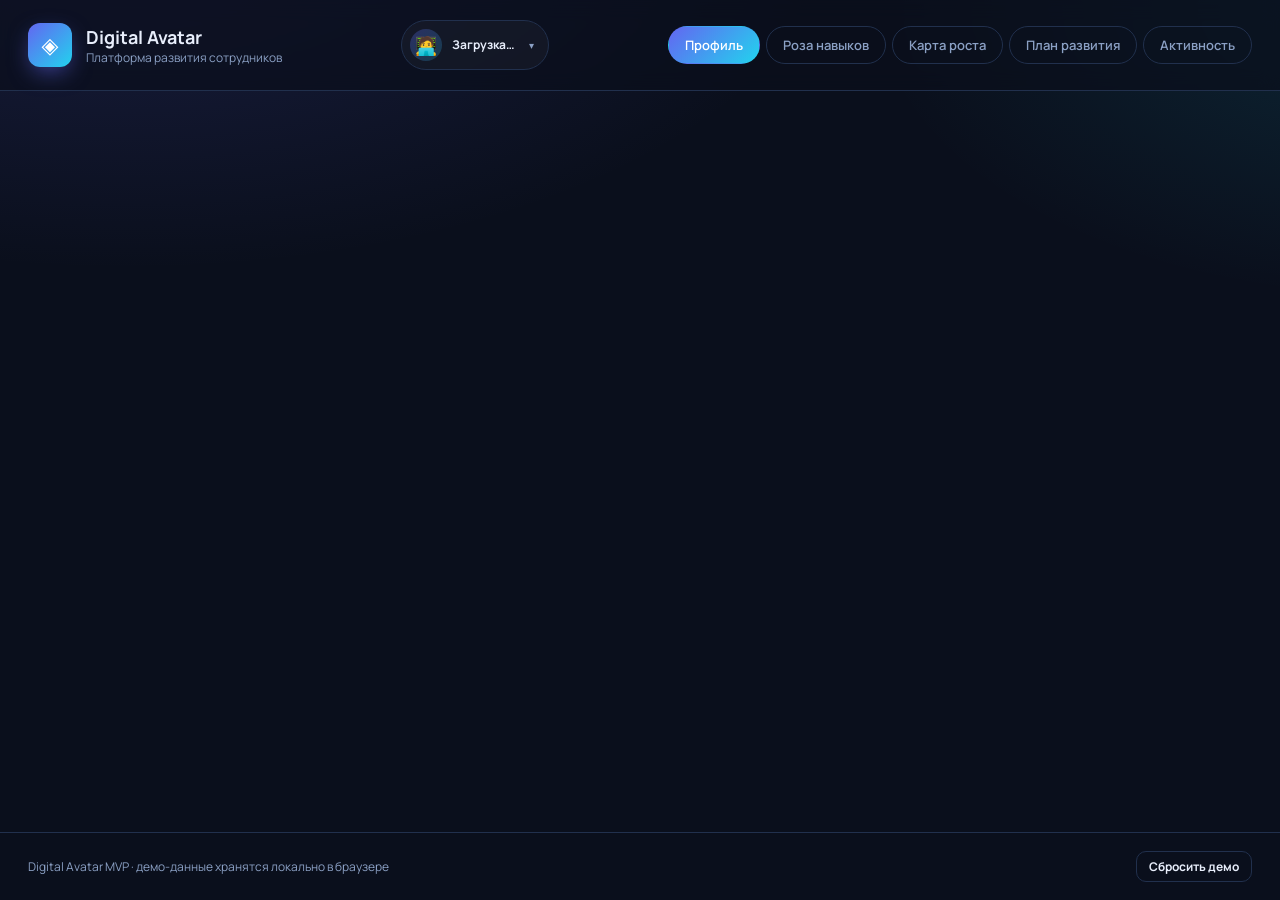
<file: index.html>
<!DOCTYPE html>
<html lang="ru">
<head>
<meta charset="UTF-8">
<meta name="viewport" content="width=device-width, initial-scale=1">
<title>Digital Avatar — платформа развития сотрудника</title>
<link rel="preconnect" href="https://fonts.googleapis.com">
<link rel="preconnect" href="https://fonts.gstatic.com" crossorigin>
<link href="https://fonts.googleapis.com/css2?family=Manrope:wght@400;500;600;700;800&display=swap" rel="stylesheet">
<link rel="stylesheet" href="styles.css">
</head>
<body>

<header class="app-header">
  <div class="brand">
    <div class="brand-logo">◈</div>
    <div>
      <h1>Digital Avatar</h1>
      <p class="muted small">Платформа развития сотрудников</p>
    </div>
  </div>

  <div class="user-switcher">
    <button class="user-switcher-btn" id="user-switcher-btn">
      <span class="user-switcher-avatar" id="user-switcher-avatar">🧑‍💻</span>
      <span class="user-switcher-info">
        <span class="user-switcher-name" id="user-switcher-name">Загрузка…</span>
        <span class="user-switcher-role" id="user-switcher-role"></span>
      </span>
      <span class="user-switcher-arrow">▾</span>
    </button>
    <div class="user-dropdown hidden" id="user-dropdown"></div>
  </div>

  <nav class="tabs">
    <button class="tab active" data-tab="profile">Профиль</button>
    <button class="tab" data-tab="radar">Роза навыков</button>
    <button class="tab" data-tab="map">Карта роста</button>
    <button class="tab" data-tab="plan">План развития</button>
    <button class="tab" data-tab="feed">Активность</button>
  </nav>
</header>

<main>
  <section id="profile" class="tab-panel active"></section>
  <section id="radar" class="tab-panel"></section>
  <section id="map" class="tab-panel"></section>
  <section id="plan" class="tab-panel"></section>
  <section id="feed" class="tab-panel"></section>
</main>

<footer class="app-footer">
  <span class="muted small">Digital Avatar MVP · демо-данные хранятся локально в браузере</span>
  <button class="btn btn-ghost btn-sm" id="reset-btn">Сбросить демо</button>
</footer>

<div id="modal" class="modal hidden">
  <div class="modal-content"></div>
</div>

<script src="data.js"></script>
<script src="app.js"></script>
</body>
</html>
</file>
<file: styles.css>
* { box-sizing: border-box; }

:root {
  --bg: #0a0f1c;
  --bg-2: #0e1626;
  --card: #121c30;
  --card-2: #16223a;
  --border: #21304d;
  --text: #e8eefb;
  --muted: #8ba0c4;
  --accent: #6366f1;
  --accent-2: #22d3ee;
  --green: #22c55e;
  --blue: #3b82f6;
  --yellow: #eab308;
  --radius: 16px;
}

body {
  margin: 0;
  font-family: 'Manrope', system-ui, -apple-system, 'Segoe UI', Roboto, sans-serif;
  background:
    radial-gradient(1200px 600px at 10% -10%, rgba(99,102,241,.18), transparent 60%),
    radial-gradient(900px 500px at 110% 0%, rgba(34,211,238,.12), transparent 60%),
    var(--bg);
  color: var(--text);
  min-height: 100vh;
  display: flex;
  flex-direction: column;
}

/* ---------- Header ---------- */
.app-header {
  display: flex;
  align-items: center;
  justify-content: space-between;
  gap: 20px;
  padding: 20px 28px;
  border-bottom: 1px solid var(--border);
  background: rgba(10, 15, 28, .7);
  backdrop-filter: blur(10px);
  position: sticky;
  top: 0;
  z-index: 50;
  flex-wrap: wrap;
}
.brand { display: flex; align-items: center; gap: 14px; }
.brand-logo {
  width: 44px; height: 44px;
  border-radius: 12px;
  display: grid; place-items: center;
  font-size: 22px;
  background: linear-gradient(135deg, var(--accent), var(--accent-2));
  color: #fff;
  box-shadow: 0 8px 24px -6px rgba(99,102,241,.7);
}
.brand h1 { margin: 0; font-size: 18px; }
.brand p { margin: 0; }

.tabs { display: flex; gap: 6px; flex-wrap: wrap; }
.tab {
  padding: 9px 16px;
  border-radius: 999px;
  background: transparent;
  border: 1px solid var(--border);
  color: var(--muted);
  font-family: inherit;
  font-weight: 600;
  font-size: 13px;
  cursor: pointer;
  transition: .15s;
}
.tab:hover { color: var(--text); border-color: var(--accent); }
.tab.active {
  background: linear-gradient(135deg, var(--accent), var(--accent-2));
  color: #fff;
  border-color: transparent;
}

/* ---------- Layout ---------- */
main { flex: 1; padding: 24px 28px; max-width: 1300px; width: 100%; margin: 0 auto; }
.tab-panel { display: none; animation: fadeIn .25s ease; }
.tab-panel.active { display: block; }
@keyframes fadeIn { from { opacity: 0; transform: translateY(6px); } to { opacity: 1; transform: none; } }

.card {
  background: linear-gradient(180deg, var(--card), var(--card-2));
  border: 1px solid var(--border);
  border-radius: var(--radius);
  padding: 22px;
  margin-bottom: 18px;
}
.card h2, .card h3 { margin: 0 0 8px; }
.card h2 { font-size: 20px; }
.card h3 { font-size: 15px; color: var(--muted); text-transform: uppercase; letter-spacing: .04em; }

.muted { color: var(--muted); }
.small { font-size: 12px; }
.note {
  padding: 12px 14px;
  border-radius: 12px;
  background: rgba(234,179,8,.08);
  border: 1px solid rgba(234,179,8,.3);
  color: #fde68a;
  font-size: 13px;
  margin-top: 12px;
}

/* ---------- Hero ---------- */
.hero { display: flex; gap: 24px; align-items: center; flex-wrap: wrap; }
.avatar-wrap { position: relative; }
.avatar {
  width: 92px; height: 92px;
  border-radius: 24px;
  display: grid; place-items: center;
  font-size: 46px;
  background: linear-gradient(135deg, rgba(99,102,241,.35), rgba(34,211,238,.25));
  border: 1px solid var(--border);
  cursor: pointer;
  transition: .2s;
  user-select: none;
}
.avatar:hover { transform: scale(1.05) rotate(-3deg); }
.level-badge {
  position: absolute;
  right: -8px; bottom: -8px;
  padding: 4px 10px;
  font-size: 11px;
  font-weight: 800;
  border-radius: 999px;
  background: linear-gradient(135deg, var(--accent), var(--accent-2));
  color: #fff;
  box-shadow: 0 6px 16px -4px rgba(99,102,241,.8);
}
.hero-info { flex: 1; min-width: 260px; }
.hero-info h2 { margin: 0 0 4px; font-size: 24px; }
.chips { display: flex; gap: 8px; flex-wrap: wrap; margin: 12px 0; }
.chip {
  padding: 5px 12px;
  border-radius: 999px;
  font-size: 12px;
  font-weight: 700;
  background: rgba(255,255,255,.05);
  border: 1px solid var(--border);
  color: var(--muted);
}
.chip-grade { color: #c7d2fe; border-color: rgba(99,102,241,.5); background: rgba(99,102,241,.12); }

.xp-bar {
  height: 8px;
  background: rgba(255,255,255,.06);
  border-radius: 999px;
  overflow: hidden;
  margin-top: 8px;
}
.xp-fill {
  height: 100%;
  background: linear-gradient(90deg, var(--accent), var(--accent-2));
  border-radius: 999px;
  transition: width .5s ease;
}

/* ---------- Two-column ---------- */
.grid-2 { display: grid; grid-template-columns: 1fr 1fr; gap: 18px; }
@media (max-width: 780px) { .grid-2 { grid-template-columns: 1fr; } }

.pos-big { font-size: 20px; font-weight: 800; margin: 4px 0 10px; }
.progress-big {
  height: 12px;
  border-radius: 999px;
  background: rgba(255,255,255,.06);
  overflow: hidden;
  margin: 10px 0;
  position: relative;
}
.progress-big > div {
  height: 100%;
  background: linear-gradient(90deg, var(--green), var(--accent-2));
  border-radius: 999px;
  transition: width .5s;
}

/* ---------- Skills ---------- */
.skills-cols { display: grid; grid-template-columns: 1fr 1fr; gap: 24px; }
@media (max-width: 900px) { .skills-cols { grid-template-columns: 1fr; } }

.skill-row {
  display: grid;
  grid-template-columns: 1fr 90px 32px 28px;
  align-items: center;
  gap: 10px;
  padding: 6px 0;
  font-size: 13px;
}
.skill-name { color: var(--text); }
.skill-bar { height: 6px; background: rgba(255,255,255,.07); border-radius: 999px; overflow: hidden; }
.skill-fill { height: 100%; background: linear-gradient(90deg, var(--accent), var(--accent-2)); border-radius: 999px; transition: width .4s; }
.skill-val { text-align: right; color: var(--muted); font-variant-numeric: tabular-nums; }
.icon-btn {
  width: 26px; height: 26px;
  border-radius: 8px;
  background: rgba(99,102,241,.15);
  border: 1px solid rgba(99,102,241,.4);
  color: #c7d2fe;
  font-weight: 800;
  cursor: pointer;
  display: grid; place-items: center;
  font-size: 14px;
  transition: .15s;
}
.icon-btn:hover { background: rgba(99,102,241,.35); color: #fff; }

/* ---------- Buttons ---------- */
.btn {
  padding: 10px 18px;
  border-radius: 10px;
  border: 1px solid var(--border);
  background: rgba(255,255,255,.04);
  color: var(--text);
  font-family: inherit;
  font-weight: 700;
  font-size: 13px;
  cursor: pointer;
  transition: .15s;
}
.btn:hover { border-color: var(--accent); background: rgba(99,102,241,.15); }
.btn-primary {
  background: linear-gradient(135deg, var(--accent), var(--accent-2));
  border: none;
  color: #fff;
  box-shadow: 0 8px 22px -8px rgba(99,102,241,.9);
}
.btn-primary:hover { filter: brightness(1.08); }
.btn-sm { padding: 6px 12px; font-size: 12px; }
.btn-ghost { background: transparent; }

/* ---------- Map ---------- */
.panel-head { display: flex; justify-content: space-between; align-items: center; gap: 16px; flex-wrap: wrap; margin-bottom: 6px; }
.legend { display: flex; gap: 16px; flex-wrap: wrap; font-size: 12px; color: var(--muted); }
.legend span { display: inline-flex; align-items: center; gap: 6px; }
.dot { width: 10px; height: 10px; border-radius: 3px; display: inline-block; }
.dot.current { background: var(--accent); }
.dot.vertical { background: var(--green); }
.dot.horizontal { background: var(--blue); }

.map-scroll { overflow-x: auto; padding-bottom: 6px; margin-top: 14px; }
.map-grid { display: grid; gap: 10px; min-width: 980px; }

.cell {
  border-radius: 12px;
  padding: 10px 12px;
  background: var(--card-2);
  border: 1px solid var(--border);
  font-size: 13px;
}
.cell-head {
  background: transparent;
  border: none;
  color: var(--muted);
  font-weight: 800;
  text-align: center;
  padding: 6px;
  font-size: 12px;
  text-transform: uppercase;
  letter-spacing: .04em;
}
.cell-grade {
  display: flex;
  align-items: center;
  font-weight: 800;
  background: transparent;
  border: none;
  color: var(--muted);
  padding: 6px;
}
.cell-pos {
  cursor: pointer;
  min-height: 74px;
  display: flex;
  flex-direction: column;
  justify-content: center;
  gap: 4px;
  transition: transform .15s, border-color .15s, background .15s;
}
.cell-pos:hover { transform: translateY(-2px); border-color: var(--accent); }
.cell-pos.current {
  border-color: var(--accent);
  background: linear-gradient(180deg, rgba(99,102,241,.28), rgba(99,102,241,.06));
  box-shadow: 0 0 0 1px rgba(99,102,241,.5), 0 8px 30px -10px rgba(99,102,241,.8);
}
.cell-pos.vertical {
  border-color: rgba(34,197,94,.55);
  background: linear-gradient(180deg, rgba(34,197,94,.16), transparent);
}
.cell-pos.horizontal {
  border-color: rgba(59,130,246,.55);
  background: linear-gradient(180deg, rgba(59,130,246,.16), transparent);
}
.pos-pct { font-size: 20px; font-weight: 800; }
.pos-label { font-size: 10px; text-transform: uppercase; letter-spacing: .06em; color: var(--muted); }

/* ---------- Goals ---------- */
.goals { display: grid; gap: 12px; margin: 18px 0; }
.goal {
  border: 1px solid var(--border);
  border-radius: 14px;
  padding: 16px;
  background: rgba(255,255,255,.02);
}
.goal.done { border-color: rgba(34,197,94,.5); background: rgba(34,197,94,.06); }
.goal-head { display: flex; justify-content: space-between; align-items: flex-start; gap: 12px; }
.goal-title { font-weight: 700; margin-bottom: 4px; }
.badge-done { color: var(--green); font-weight: 800; font-size: 12px; }
.goal-progress {
  height: 8px;
  border-radius: 999px;
  background: rgba(255,255,255,.07);
  overflow: hidden;
  margin: 12px 0 8px;
}
.goal-progress > div { height: 100%; background: linear-gradient(90deg, var(--accent), var(--accent-2)); border-radius: 999px; transition: width .4s; }
.goal-actions { display: flex; justify-content: space-between; align-items: center; }
.add-goal { display: flex; gap: 10px; flex-wrap: wrap; }
.add-goal input, .add-goal select {
  padding: 10px 14px;
  border-radius: 10px;
  border: 1px solid var(--border);
  background: var(--bg-2);
  color: var(--text);
  font-family: inherit;
  font-size: 13px;
  outline: none;
}
.add-goal input { flex: 1; min-width: 240px; }
.add-goal input:focus, .add-goal select:focus { border-color: var(--accent); }

/* ---------- Feed ---------- */
.feed { list-style: none; padding: 0; margin: 16px 0 0; display: grid; gap: 12px; }
.feed li { display: flex; gap: 14px; align-items: flex-start; padding: 12px; border-radius: 12px; background: rgba(255,255,255,.02); border: 1px solid var(--border); }
.feed-icon { font-size: 20px; }

/* ---------- Modal ---------- */
.modal {
  position: fixed; inset: 0;
  background: rgba(3, 7, 18, .75);
  backdrop-filter: blur(6px);
  display: grid; place-items: center;
  padding: 20px;
  z-index: 100;
}
.modal.hidden { display: none; }
.modal-content {
  position: relative;
  max-width: 620px; width: 100%;
  max-height: 88vh;
  overflow-y: auto;
  background: linear-gradient(180deg, var(--card), var(--card-2));
  border: 1px solid var(--border);
  border-radius: var(--radius);
  padding: 26px;
  animation: fadeIn .2s ease;
}
.modal-close {
  position: absolute;
  top: 14px; right: 14px;
  width: 32px; height: 32px;
  border-radius: 8px;
  border: 1px solid var(--border);
  background: transparent;
  color: var(--muted);
  cursor: pointer;
  font-size: 14px;
}
.modal-close:hover { color: var(--text); border-color: var(--accent); }
.modal-head { display: flex; gap: 14px; align-items: center; margin-bottom: 12px; }
.modal-head h3 { margin: 0; text-transform: none; letter-spacing: 0; color: var(--text); font-size: 18px; }
.modal-icon {
  width: 48px; height: 48px;
  border-radius: 12px;
  display: grid; place-items: center;
  font-size: 24px;
}
.readiness-row { display: flex; align-items: center; gap: 12px; margin: 16px 0; }
.readiness-row .progress-big { flex: 1; margin: 0; }

.gap-list { display: grid; gap: 10px; margin-top: 12px; }
.gap-row { display: grid; grid-template-columns: 1fr 140px 60px; gap: 12px; align-items: center; font-size: 13px; }
.gap-bar { height: 8px; border-radius: 999px; background: rgba(255,255,255,.07); position: relative; overflow: visible; }
.gap-cur { height: 100%; border-radius: 999px; background: linear-gradient(90deg, var(--accent), var(--accent-2)); }
.gap-req {
  position: absolute;
  top: -3px;
  width: 2px; height: 14px;
  background: var(--yellow);
  border-radius: 2px;
  transform: translateX(-1px);
}
.gap-vals { text-align: right; color: #fca5a5; font-variant-numeric: tabular-nums; }
.gap-vals.ok { color: var(--green); }

/* ---------- Footer & Toast ---------- */
.app-footer {
  display: flex; justify-content: space-between; align-items: center;
  padding: 18px 28px;
  border-top: 1px solid var(--border);
  gap: 12px; flex-wrap: wrap;
}
#toast {
  position: fixed;
  bottom: 24px; left: 50%;
  transform: translateX(-50%) translateY(20px);
  background: linear-gradient(135deg, var(--accent), var(--accent-2));
  color: #fff;
  padding: 12px 22px;
  border-radius: 12px;
  font-weight: 700;
  opacity: 0;
  pointer-events: none;
  transition: .25s;
  box-shadow: 0 20px 50px -12px rgba(99,102,241,.9);
  z-index: 200;
}
#toast.show { opacity: 1; transform: translateX(-50%) translateY(0); }

/* ---------- Radar (Роза навыков) ---------- */
.radar-toggle {
  display: inline-flex;
  border-radius: 10px;
  border: 1px solid var(--border);
  overflow: hidden;
  background: var(--bg-2);
}
.toggle-btn {
  padding: 8px 16px;
  background: transparent;
  border: none;
  color: var(--muted);
  font-family: inherit;
  font-weight: 600;
  font-size: 13px;
  cursor: pointer;
  transition: .15s;
}
.toggle-btn:hover { color: var(--text); }
.toggle-btn.active {
  background: linear-gradient(135deg, var(--accent), var(--accent-2));
  color: #fff;
}

.radar-layout {
  display: grid;
  grid-template-columns: 1.15fr 1fr;
  gap: 24px;
  align-items: start;
  margin-top: 14px;
}
@media (max-width: 900px) { .radar-layout { grid-template-columns: 1fr; } }

.radar-wrap {
  display: flex;
  align-items: center;
  justify-content: center;
  padding: 8px;
}
.radar-svg {
  width: 100%;
  max-width: 560px;
  height: auto;
  display: block;
}

.legend-v {
  flex-direction: column;
  gap: 8px;
  margin-bottom: 16px;
}
.dot.radar-user   { background: #6366f1; box-shadow: 0 0 0 3px rgba(99,102,241,.25); }
.dot.radar-junior { background: #64748b; }
.dot.radar-middle { background: #eab308; }
.dot.radar-senior { background: #22c55e; }

.radar-table {
  width: 100%;
  border-collapse: collapse;
  font-size: 13px;
}
.radar-table th {
  padding: 8px 10px;
  text-align: left;
  color: var(--muted);
  font-weight: 700;
  font-size: 11px;
  text-transform: uppercase;
  letter-spacing: .04em;
  border-bottom: 1px solid var(--border);
}
.radar-table th.num, .radar-table td.num { text-align: right; }
.radar-table td {
  padding: 7px 10px;
  border-bottom: 1px solid rgba(33,48,77,.5);
}
.radar-table td.you { color: #c7d2fe; font-weight: 700; }
.radar-table td.num.ok  { color: var(--green); }
.radar-table td.num.gap { color: #fca5a5; }

/* ---------- Career Tree ---------- */
.career-tree-wrap {
  overflow-x: auto;
  margin-top: 16px;
  padding: 8px 0;
}
.career-tree-svg {
  display: block;
  width: 100%;
  min-width: 960px;
  height: auto;
}

.tree-node .tree-node-box {
  fill: var(--card-2);
  stroke: var(--border);
  stroke-width: 1.5;
  transition: stroke .15s, fill .15s;
}
.tree-node:hover .tree-node-box { stroke-width: 2.5; }

.tree-node.current .tree-node-box {
  fill: rgba(99,102,241,0.18);
  stroke: #6366f1;
  stroke-width: 2.5;
}
.tree-node.next .tree-node-box {
  fill: rgba(34,197,94,0.10);
  stroke: #22c55e;
  stroke-width: 2;
}
.tree-node.future .tree-node-box {
  fill: rgba(34,197,94,0.04);
  stroke: rgba(34,197,94,0.4);
  stroke-width: 1.5;
  stroke-dasharray: 5 3;
}
.tree-node.prev .tree-node-box {
  fill: rgba(100,116,139,0.06);
  stroke: rgba(100,116,139,0.4);
  stroke-width: 1.5;
}
.tree-node.horiz .tree-node-box {
  fill: rgba(59,130,246,0.10);
  stroke: #3b82f6;
  stroke-width: 1.5;
}

.tree-node:hover.current .tree-node-box { stroke: #818cf8; }
.tree-node:hover.next .tree-node-box    { stroke: #4ade80; }
.tree-node:hover.horiz .tree-node-box   { stroke: #60a5fa; }

.tree-node-title {
  font-family: 'Manrope', sans-serif;
  font-size: 15px;
  font-weight: 800;
  fill: var(--text);
}
.tree-node-pct {
  font-family: 'Manrope', sans-serif;
  font-size: 15px;
  font-weight: 800;
  fill: #c7d2fe;
}
.tree-node-label {
  font-family: 'Manrope', sans-serif;
  font-size: 10px;
  font-weight: 700;
  fill: var(--muted);
  letter-spacing: .06em;
}

.dot.edge-vertical { background: #22c55e; }
.dot.edge-horiz    { background: #3b82f6; }
.dot.edge-future   { background: rgba(34,197,94,0.4); }

/* ---------- User Switcher ---------- */
.user-switcher { position: relative; margin: 0 20px; flex-shrink: 0; }
.user-switcher-btn {
  display: flex; align-items: center; gap: 10px;
  padding: 8px 14px 8px 8px; border-radius: 999px;
  border: 1px solid var(--border); background: rgba(255,255,255,.03);
  color: var(--text); font-family: inherit; cursor: pointer; transition: .15s;
}
.user-switcher-btn:hover { border-color: var(--accent); background: rgba(99,102,241,.1); }
.user-switcher-avatar {
  width: 32px; height: 32px; border-radius: 50%;
  display: grid; place-items: center; font-size: 18px;
  background: linear-gradient(135deg, rgba(99,102,241,.3), rgba(34,211,238,.2));
}
.user-switcher-info { display: flex; flex-direction: column; align-items: flex-start; line-height: 1.1; }
.user-switcher-name { font-weight: 700; font-size: 12px; }
.user-switcher-role { font-size: 10px; color: var(--muted); }
.user-switcher-arrow { font-size: 10px; color: var(--muted); margin-left: 4px; }
.user-dropdown {
  position: absolute; top: calc(100% + 8px); left: 0; min-width: 300px;
  background: var(--card); border: 1px solid var(--border); border-radius: 14px;
  padding: 8px; box-shadow: 0 20px 40px -10px rgba(0,0,0,.6); z-index: 100;
}
.user-dropdown.hidden { display: none; }
.user-option {
  display: flex; align-items: center; gap: 12px; padding: 10px;
  border-radius: 10px; cursor: pointer; transition: .15s;
  border: 1px solid transparent; background: transparent; color: var(--text);
  font-family: inherit; width: 100%; text-align: left;
}
.user-option:hover { background: rgba(99,102,241,.1); }
.user-option.active { background: rgba(99,102,241,.15); border-color: rgba(99,102,241,.4); }
.user-option-avatar {
  width: 40px; height: 40px; border-radius: 10px;
  display: grid; place-items: center; font-size: 22px;
  background: linear-gradient(135deg, rgba(99,102,241,.25), rgba(34,211,238,.15));
}
.user-option-info { flex: 1; }
.user-option-name { font-weight: 700; font-size: 13px; display: block; }
.user-option-role { font-size: 11px; color: var(--muted); display: block; }
.user-option-grade {
  font-size: 10px; font-weight: 700; padding: 3px 8px; border-radius: 999px;
  background: rgba(99,102,241,.15); color: #c7d2fe; flex-shrink: 0;
}

/* ---------- Skills: три колонки ---------- */
.skills-cols { display: grid; grid-template-columns: repeat(3, 1fr); gap: 22px; }
@media (max-width: 1100px) { .skills-cols { grid-template-columns: repeat(2, 1fr); } }
@media (max-width: 700px)  { .skills-cols { grid-template-columns: 1fr; } }

/* Radar toggle для трёх режимов */
.radar-toggle .toggle-btn { min-width: 90px; }
</file>
